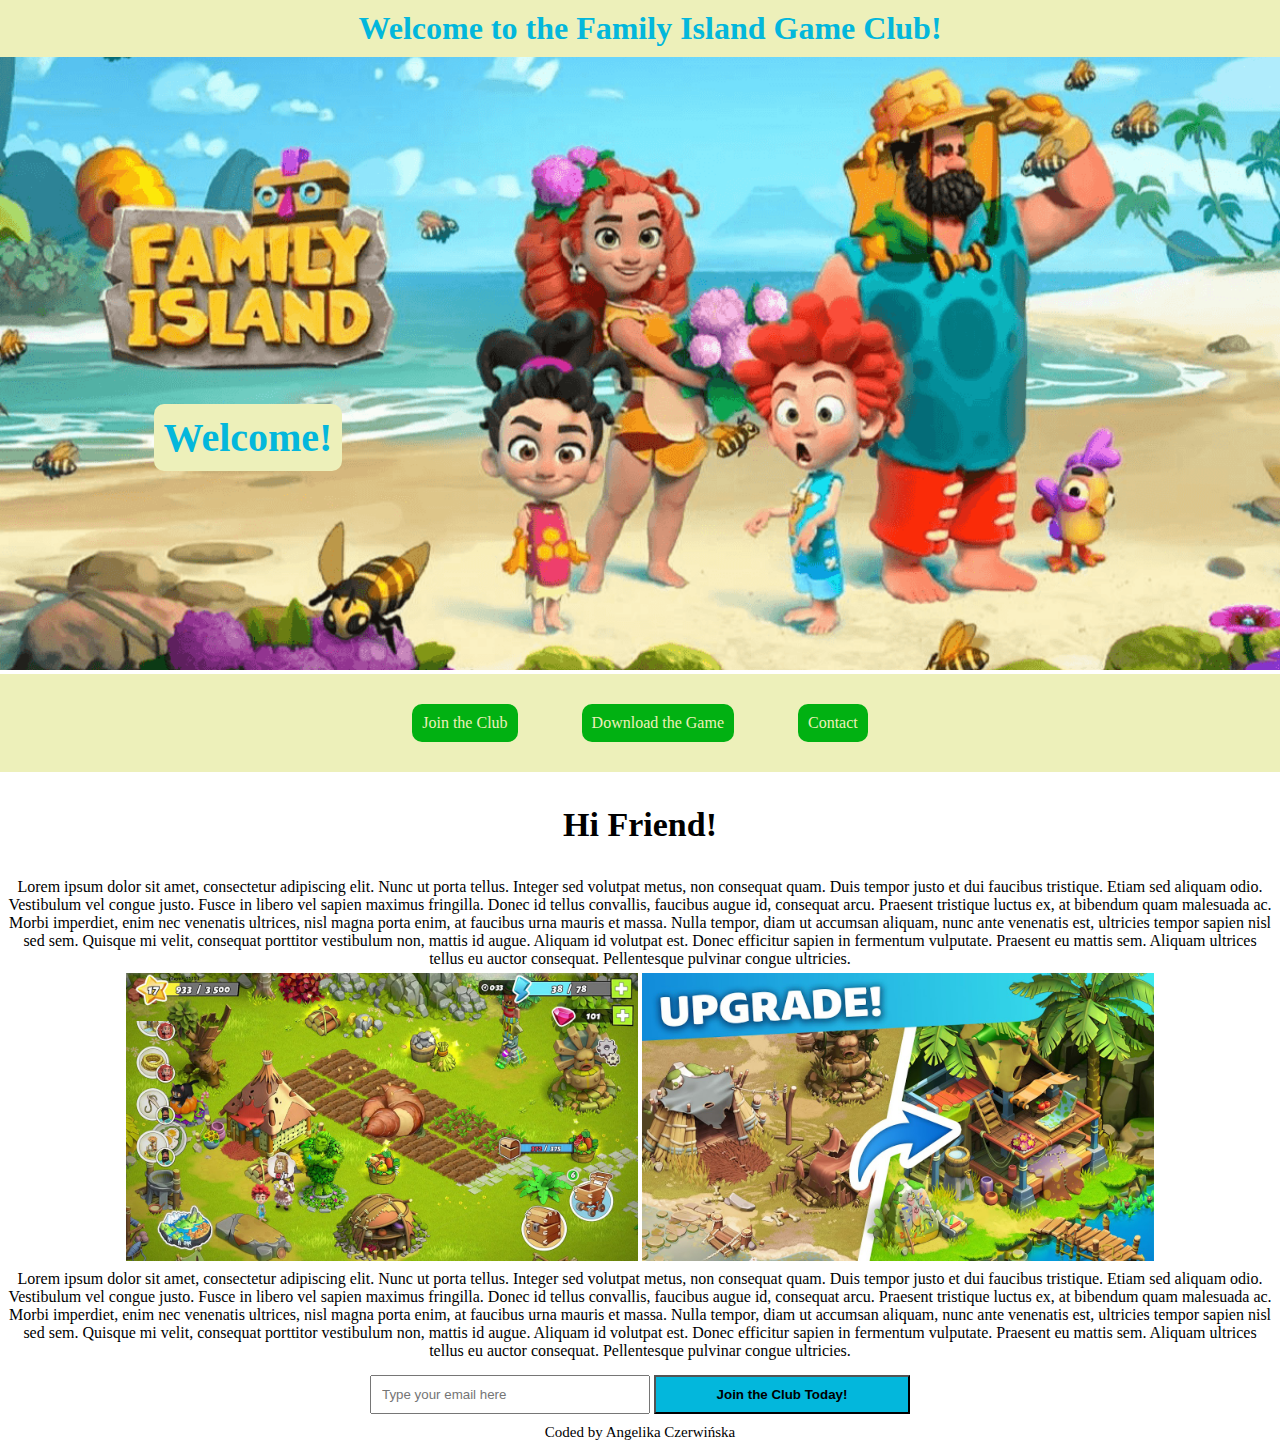
<file: index.html>
<!DOCTYPE html>
<html lang="en">
  <head>
    <meta charset="UTF-8" />
    <meta name="viewport" content="width=device-width, initial-scale=1.0" />
    <link rel="stylesheet" href="styles/styles.css" />
    <title>The Family Island</title>
  </head>
  <body>
    <header><h1>Welcome to the Family Island Game Club!</h1></header>
    <section class="cover">
      <img
        src="images/island_cover.png"
        alt="family island cover"
        class="cover"
      />
      <h2 class="welcome">Welcome!</h2>
    </section>
    <nav>
      <ul class="navigation">
        <li><a href="index.html#join">Join the Club</a></li>
        <li>
          <a
            href="https://play.google.com/store/apps/details?id=com.MelsoftGames.FamilyIslandFarm&hl=pl&gl=US"
            target="_blank"
            >Download the Game</a
          >
        </li>
        <li><a href="contact.html">Contact</a></li>
      </ul>
    </nav>
    <main>
      <div class="text_section">
        <h3>Hi Friend!</h3>
        <p>
          Lorem ipsum dolor sit amet, consectetur adipiscing elit. Nunc ut porta
          tellus. Integer sed volutpat metus, non consequat quam. Duis tempor
          justo et dui faucibus tristique. Etiam sed aliquam odio. Vestibulum
          vel congue justo. Fusce in libero vel sapien maximus fringilla. Donec
          id tellus convallis, faucibus augue id, consequat arcu. Praesent
          tristique luctus ex, at bibendum quam malesuada ac. Morbi imperdiet,
          enim nec venenatis ultrices, nisl magna porta enim, at faucibus urna
          mauris et massa. Nulla tempor, diam ut accumsan aliquam, nunc ante
          venenatis est, ultricies tempor sapien nisl sed sem. Quisque mi velit,
          consequat porttitor vestibulum non, mattis id augue. Aliquam id
          volutpat est. Donec efficitur sapien in fermentum vulputate. Praesent
          eu mattis sem. Aliquam ultrices tellus eu auctor consequat.
          Pellentesque pulvinar congue ultricies.
        </p>
      </div>
      <ul class="pictures">
        <li>
          <img src="images/screenshot_1.jpg" alt="game screenshot" />
        </li>
        <li>
          <img src="images/screenshot_3.jpg" alt="game screenshot" />
        </li>
      </ul>
      <p class="text_sectio">
        Lorem ipsum dolor sit amet, consectetur adipiscing elit. Nunc ut porta
        tellus. Integer sed volutpat metus, non consequat quam. Duis tempor
        justo et dui faucibus tristique. Etiam sed aliquam odio. Vestibulum vel
        congue justo. Fusce in libero vel sapien maximus fringilla. Donec id
        tellus convallis, faucibus augue id, consequat arcu. Praesent tristique
        luctus ex, at bibendum quam malesuada ac. Morbi imperdiet, enim nec
        venenatis ultrices, nisl magna porta enim, at faucibus urna mauris et
        massa. Nulla tempor, diam ut accumsan aliquam, nunc ante venenatis est,
        ultricies tempor sapien nisl sed sem. Quisque mi velit, consequat
        porttitor vestibulum non, mattis id augue. Aliquam id volutpat est.
        Donec efficitur sapien in fermentum vulputate. Praesent eu mattis sem.
        Aliquam ultrices tellus eu auctor consequat. Pellentesque pulvinar
        congue ultricies.
      </p>
    </main>
    <section class="join" id="join">
      <form>
        <input
          type="email"
          class="email"
          placeholder="Type your email here"
          required
        />
        <input type="submit" class="submit" value="Join the Club Today!" />
      </form>
    </section>
    <footer><p>Coded by Angelika Czerwińska</p></footer>
  </body>
</html>
</file>
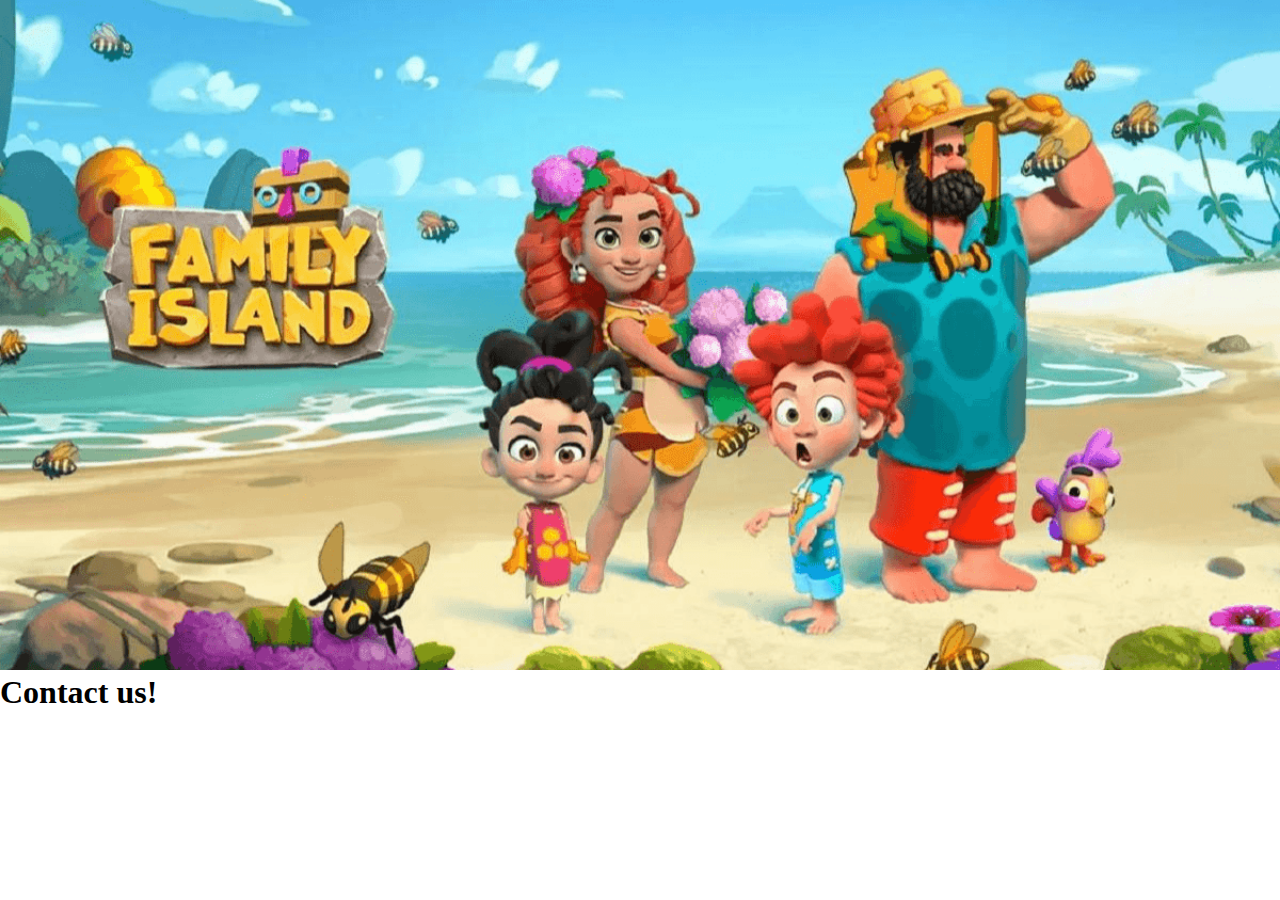
<file: contact.html>
<!DOCTYPE html>
<html lang="en">
  <head>
    <meta charset="UTF-8" />
    <meta name="viewport" content="width=device-width, initial-scale=1.0" />
    <link rel="stylesheet" href="styles/styles.css" />
    <title>Contact us!</title>
  </head>
  <body>
    <img
      src="images/island_cover.png"
      alt="family island game cover"
      class="cover"
    />
    <h1>Contact us!</h1>
    <script>
      prompt("Type your email address and we will contact you soon!");
      alert("Thank you!");
    </script>
  </body>
</html>
</file>
<file: styles/styles.css>
:root {
  --primary-color: #edf0ba;
  --secondary-color: #01b112;
  --accent-color: #03b7dc;
}

body,
ul,
li,
h1,
h2,
a,
header {
  margin: 0;
  padding: 0;
  font-family: tahoma;
}

.cover {
  width: 100%;
  position: relative;
}

header {
  color: var(--accent-color);
  background-color: var(--primary-color);
  text-align: center;
  padding: 10px;
  position: fixed;
  top: 0px;
  width: 100%;
  z-index: 1;
}

.cover .welcome {
  position: absolute;
  top: 60%;
  left: 12%;
  background: var(--primary-color);
  font-size: 40px;
  color: var(--accent-color);
  border-radius: 10px;
  padding: 10px;
}

nav {
  position: sticky;
  top: 55px;
}
.navigation {
  text-align: center;
  background-color: var(--primary-color);
}

.navigation li {
  display: inline-block;
  margin: 30px;
  padding: 10px;
  background-color: var(--secondary-color);
  border-radius: 10px;
}

nav a {
  text-decoration: none;
  color: var(--primary-color);
}

h3 {
  text-align: center;
  font-size: 34px;
}

p {
  text-align: center;
  margin: 5px;
}

.pictures {
  list-style: none;
  text-align: center;
}

.pictures li {
  width: 40%;
  display: inline-block;
  position: relative;
  text-align: center;
}
img {
  max-width: 100%;
}

.join {
  text-align: center;
}

.text_section_2 {
  margin-top: 20px;
}

input {
  width: 20%;
  padding: 10px;
  margin-top: 10px;
}

.submit {
  background-color: var(--accent-color);
  font-weight: bold;
}

.submit:hover {
  background-color: var(--primary-color);
  font-weight: bold;
}

footer {
  font-size: 15px;
  margin-top: 10px;
}
</file>
